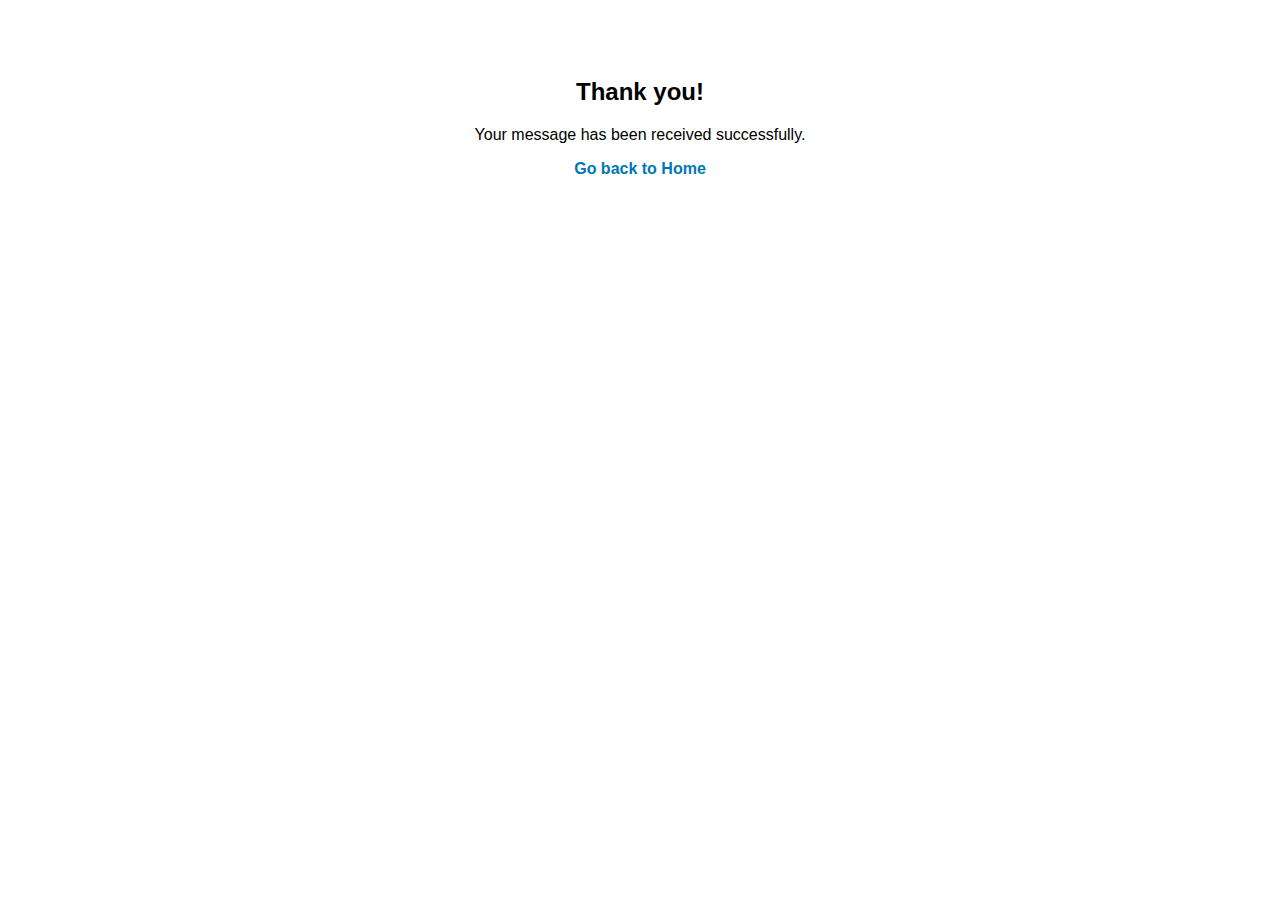
<file: templates/contact_success.html>
<!DOCTYPE html>
<html lang="en">
<head>
  <meta charset="UTF-8">
  <title>Contact Success</title>
  <style>
    body {
      font-family: Arial, sans-serif;
      text-align: center;
      padding: 50px;
    }
    a {
      color: #0077b5;
      text-decoration: none;
      font-weight: bold;
    }
    a:hover {
      text-decoration: underline;
    }
  </style>
</head>
<body>
  <h2>Thank you!</h2>
  <p>Your message has been received successfully.</p>
  <a href="/">Go back to Home</a>
</body>
</html>
</file>
